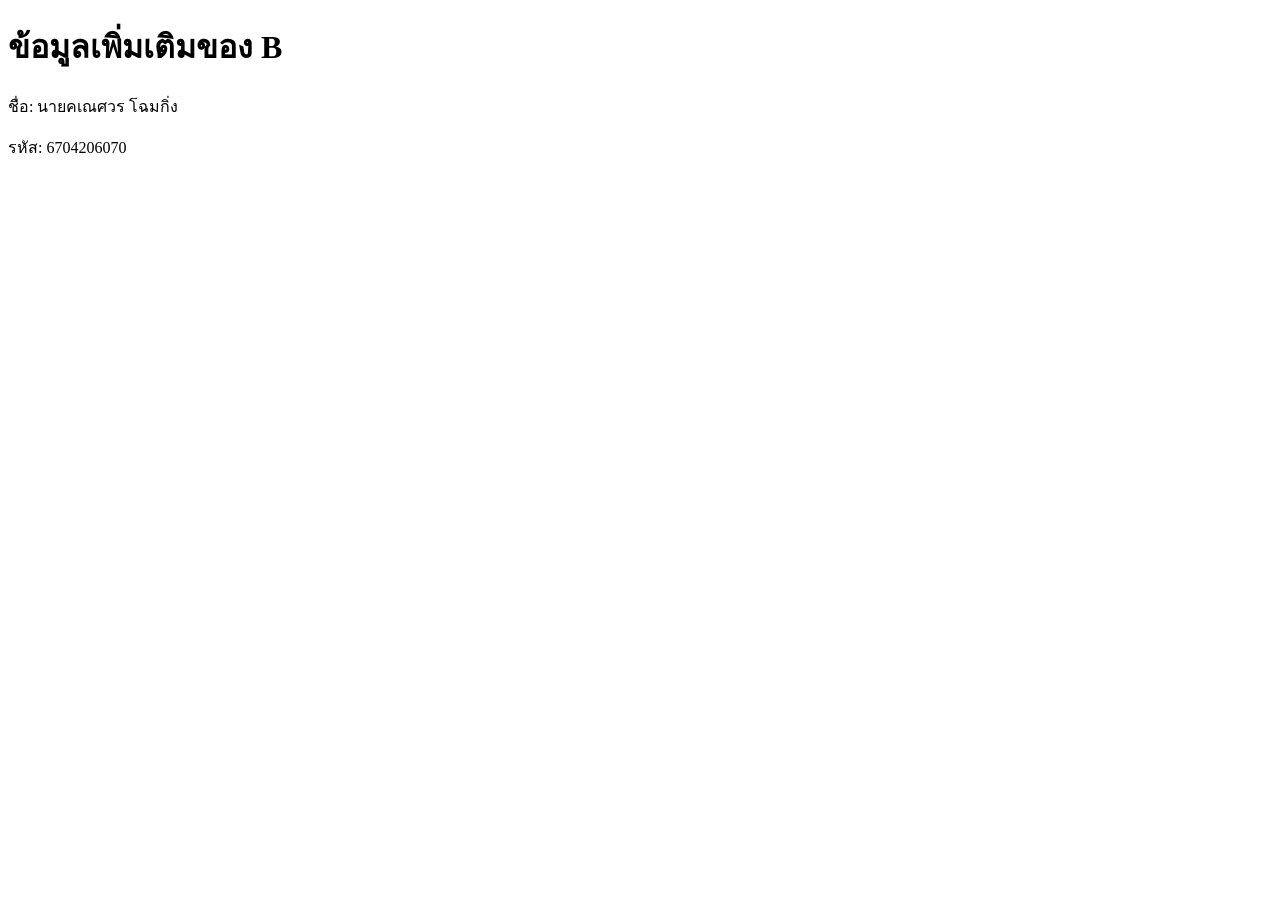
<file: full name.html>
<!DOCTYPE html>
<html lang="en">
<head>
    <meta charset="UTF-8">
    <title>ข้อมูลเพิ่มเติมของ B</title>
</head>
<body>
    <h1>ข้อมูลเพิ่มเติมของ B</h1>
    <p>ชื่อ: นายคเณศวร โฉมกิ่ง</p>
    <p>รหัส: 6704206070</p>
</body>
</html>
</file>
